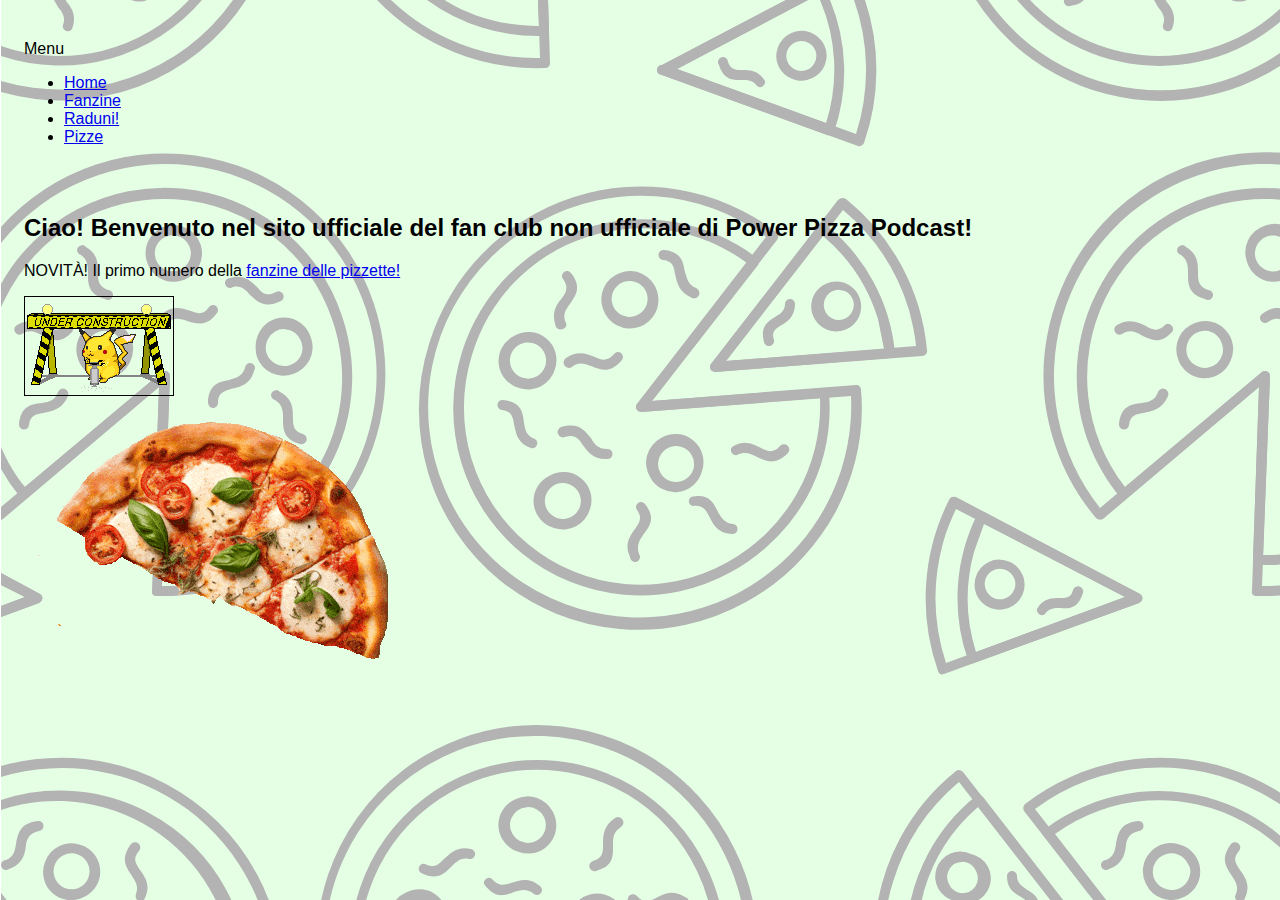
<file: www/index.html>
<!DOCTYPE html>
<html lang="it">
<head>
    <meta charset="UTF-8">
    <meta http-equiv="X-UA-Compatible" content="IE=edge">
    <meta name="viewport" content="width=device-width, initial-scale=1.0">
    <title>Pizzette club, il club delle pizzette!</title>
    <style>
        body {
            font-family: sans-serif;
            background-image: url('background.svg');
        }
        .layout {
        	width: 104em;
        	margin: auto;
        }
        .column {
        	padding: 1em;
        	float: left;
        }
        .left {
        	width: 20em;
        }
        .right {
        	width: 80em;
        }

        @media screen and (max-width: 100em) {
			.column {
				width: 100%;
			}
			.layout {
				width: 100%;
			}
		}

		@keyframes blink {
            0% {
                opacity: 1;
            }

            50% {
                opacity: 0;
            }

            100% {
                opacity: 1;
            }
        }
        .blink {
			animation: blink 1s infinite;
        }
    </style>
</head>
<body>
	<div class="layout">
		<div class="column left">
			<p>
				Menu
			</p>
			<p>
				<ul>
					<li><a href="index.html">Home</a></li>
					<li><a href="fanzine.html">Fanzine</a></li>
					<li><a href="raduni.html">Raduni!</a></li>
					<li><a href="pizze.html">Pizze</a></li>
				</ul>
			</p>
		</div>
		<div class="column right">
			<h2>
				Ciao! Benvenuto nel sito ufficiale del fan club non ufficiale di Power Pizza Podcast!
			</h2>
			<p>
				<span class="blink">NOVITÀ!</span> Il primo numero della <a href="QPHMQM_maggio25.pdf">fanzine delle pizzette!</a>
			</p>
			<p>
				<img src="under-construction-pikachu.gif"/>
			</p>
			<p>
				<img src="pizza-spicchi.gif"/>
			</p>
		</div>
	</div>
</body>
</html>
</file>
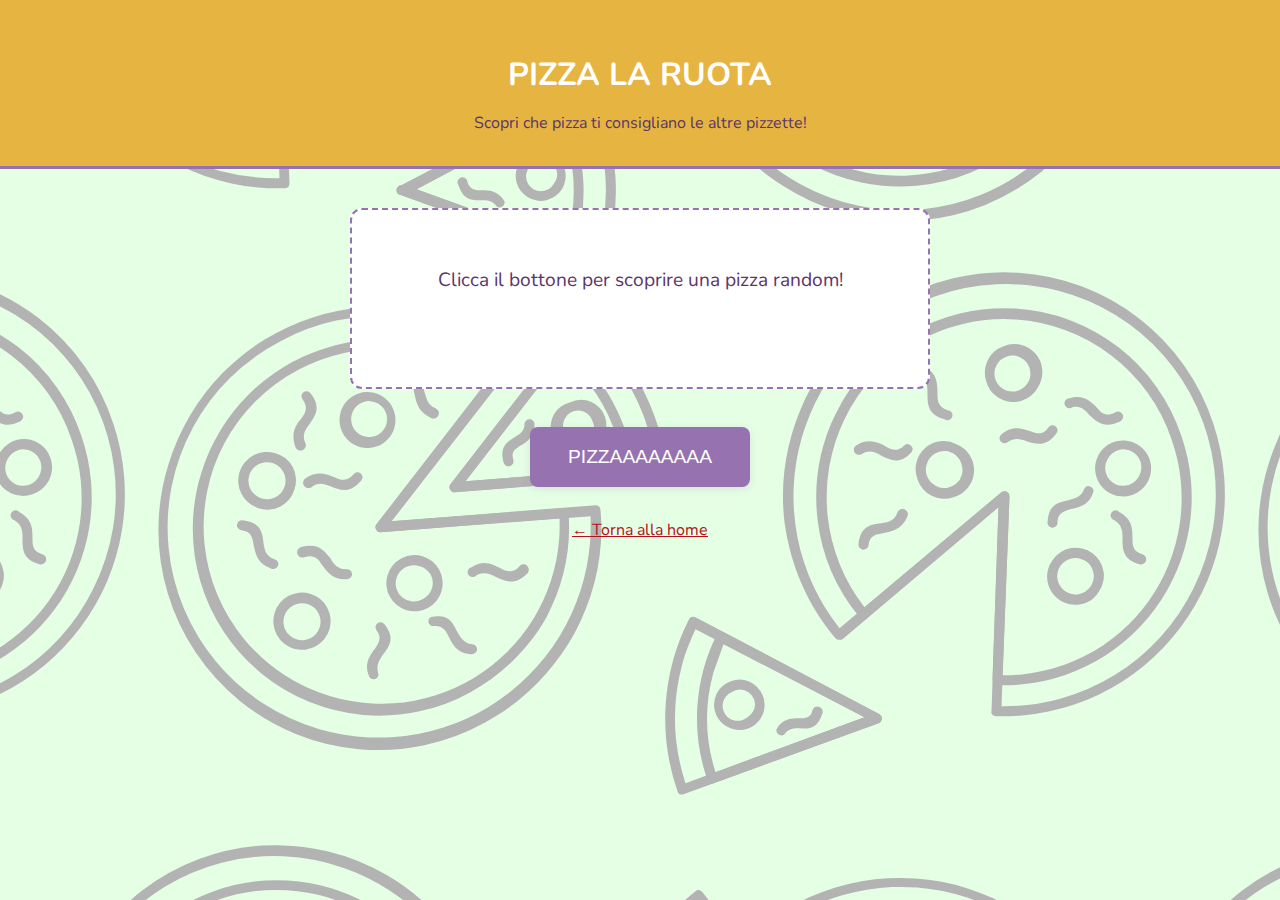
<file: www/pizzalaruota.html>
<!DOCTYPE html>
<html lang="it">
<head>
  <meta charset="UTF-8">
  <title>Pizzalaruota | Pizzette Club</title>
  <link rel="stylesheet" href="style.css">
  <style>
    @import url('https://fonts.googleapis.com/css2?family=Nunito:ital,wght@0,200..1000;1,200..1000&display=swap');
  </style>
</head>
<body>
  <header>
    <h1>PIZZA LA RUOTA</h1>
    <p>Scopri che pizza ti consigliano le altre pizzette!</p>
  </header>
  <main>
    <div id="result" class="result-box">
      <p>Clicca il bottone per scoprire una pizza random!</p>
    </div>
    <button id="spin-btn">PIZZAAAAAAAA</button>
  </main>
  <script src="pizzalaruota.js"></script>
  <div style="margin-top:2em;">
    <a href="index.html" style="color:#B5101B; text-decoration:underline; font-family:'Nunito',sans-serif; font-size:1em;">&larr; Torna alla home</a>
  </div>
</body>
</html>
</file>
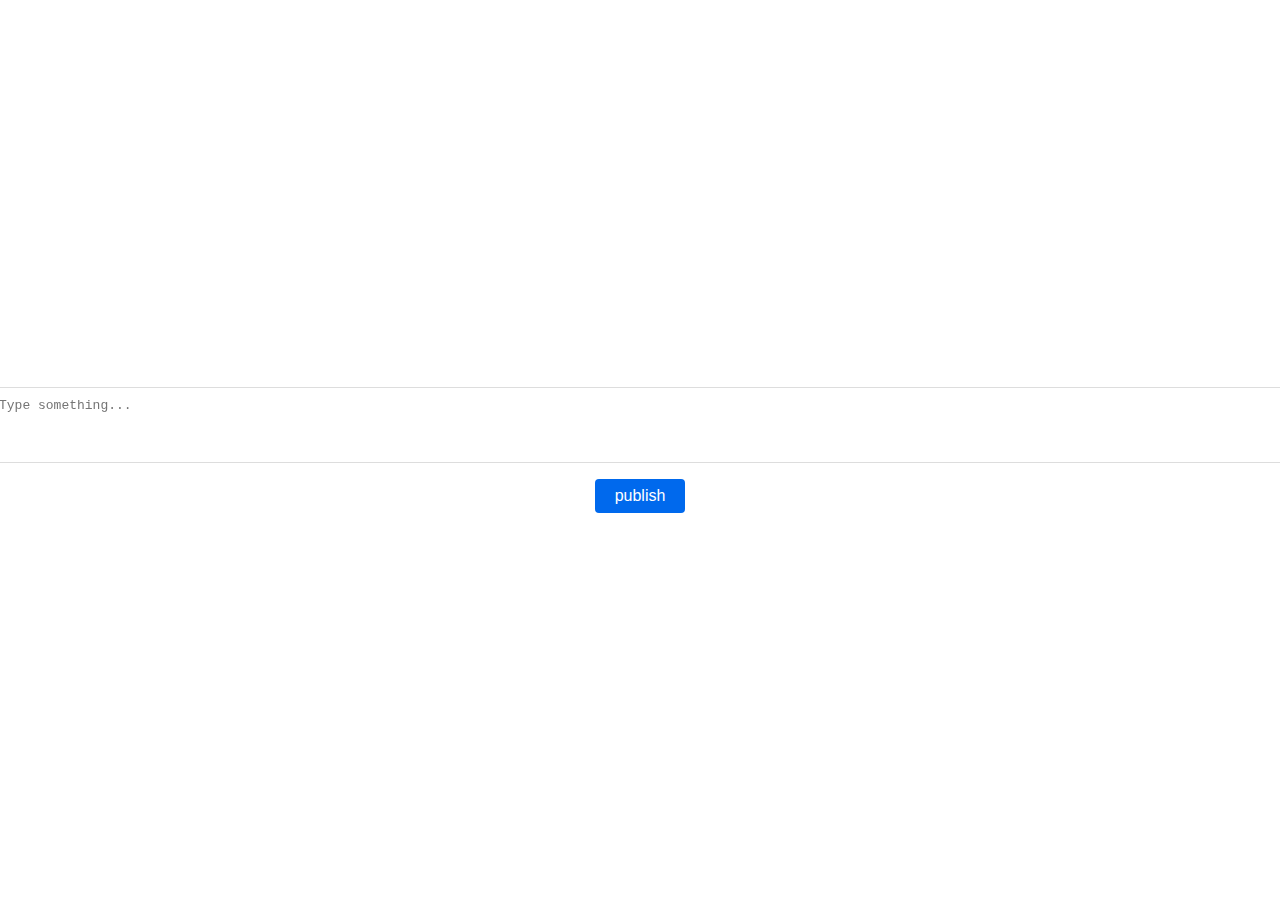
<file: www/simulatore.html>
<!DOCTYPE html>
<html lang="en">
<head>
  <meta charset="UTF-8">
  <title>Publish Likes App</title>
  <style>
    body {
      background: #fff;
      font-family: Arial, sans-serif;
      display: flex;
      flex-direction: column;
      align-items: center;
      justify-content: center;
      height: 100vh;
      margin: 0;
      overflow: hidden;
    }
    .container {
      display: flex;
      flex-direction: column;
      gap: 16px;
      align-items: center;
      z-index: 1;
      position: relative;
    }
    #result {
      color: #333;
      margin-top: 24px;
      font-size: 1.2em;
      font-weight: bold;
      display: none;
      z-index: 1;
    }
    textarea {
      padding: 8px;
      font-size: 1em;
      border: 1px solid #ddd;
      border-radius: 4px;
      width: 100em;
      height: auto;
      min-height: 3em;
      box-sizing: border-box;
      resize: vertical;
      line-height: 1.5;
    }
    button {
      padding: 8px 20px;
      font-size: 1em;
      background: #0069ed;
      color: #fff;
      border: none;
      border-radius: 4px;
      cursor: pointer;
      transition: background 0.2s;
    }
    button:hover {
      background: #0053ba;
    }
    #star-canvas {
      position: fixed;
      top: 0;
      left: 0;
      pointer-events: none;
      z-index: 0;
    }
  </style>
</head>
<body>
  <canvas id="star-canvas"></canvas>
  <div class="container">
    <textarea id="textbox" rows="3" placeholder="Type something..."></textarea>
    <button id="publishBtn">publish</button>
    <div id="result">
      You received <span id="counter">0</span> likes! Well done!
    </div>
  </div>
  <script>
    // Animated counter
    function animateCount(el, to, duration = 1000) {
      const start = 0;
      const startTime = performance.now();
      function update(now) {
        const elapsed = now - startTime;
        const progress = Math.min(elapsed / duration, 1);
        const value = Math.floor(progress * (to - start) + start);
        el.textContent = value;
        if (progress < 1) {
          requestAnimationFrame(update);
        } else {
          el.textContent = to;
        }
      }
      requestAnimationFrame(update);
    }

    // Star and thumbs up animation
    const canvas = document.getElementById('star-canvas');
    const ctx = canvas.getContext('2d');
    let flyingObjects = [];
    let animationFrameId = null;

    function resizeCanvas() {
      canvas.width = window.innerWidth;
      canvas.height = window.innerHeight;
    }
    window.addEventListener('resize', resizeCanvas);
    resizeCanvas();

    function drawStar(ctx, x, y, r, points, inset, color) {
      ctx.save();
      ctx.beginPath();
      ctx.translate(x, y);
      ctx.moveTo(0, 0 - r);
      for (let i = 0; i < points; i++) {
        ctx.rotate(Math.PI / points);
        ctx.lineTo(0, 0 - (r * inset));
        ctx.rotate(Math.PI / points);
        ctx.lineTo(0, 0 - r);
      }
      ctx.closePath();
      ctx.fillStyle = color;
      ctx.shadowColor = color;
      ctx.shadowBlur = 12;
      ctx.fill();
      ctx.restore();
    }

    // Draw a simple thumbs up icon using canvas API
    function drawThumbsUp(ctx, x, y, size, color) {
      ctx.save();
      ctx.translate(x, y);
      ctx.scale(size / 32, size / 32); // Normalize to 32x32 viewBox
      ctx.beginPath();
      // Palm
      ctx.moveTo(8, 20); ctx.lineTo(8, 28); ctx.lineTo(24, 28); ctx.lineTo(24, 20); ctx.closePath();
      // Thumb
      ctx.moveTo(24, 19); ctx.bezierCurveTo(30, 13, 28, 8, 24, 8);
      ctx.lineTo(20, 8); ctx.lineTo(20, 20);
      ctx.closePath();
      // Fingers
      ctx.moveTo(10, 20); ctx.lineTo(10, 12); ctx.arc(12, 12, 2, Math.PI, 0, false);
      ctx.lineTo(14, 20);
      ctx.moveTo(14, 20); ctx.lineTo(14, 12); ctx.arc(16, 12, 2, Math.PI, 0, false);
      ctx.lineTo(18, 20);
      ctx.closePath();
      ctx.fillStyle = color;
      ctx.shadowColor = color;
      ctx.shadowBlur = 10;
      ctx.fill();
      ctx.restore();
    }

    function launchFlyingObjects(x, y) {
      // 10 stars + 3 thumbs up
      const numStars = 10;
      const numThumbs = 3;
      const starDuration = 500 * 1.1;   // 10% slower = 550ms
      const thumbDuration = 1000 * 1.1; // 10% slower = 1100ms
      const now = performance.now();
      const w = canvas.width, h = canvas.height;
      flyingObjects = [];

      // Launch stars
      for (let i = 0; i < numStars; i++) {
        // Random angle
        const angle = Math.random() * 2 * Math.PI;
        // Find edge point in that direction
        let tx, ty;
        // Calculate farthest intersection with canvas edge
        const dx = Math.cos(angle);
        const dy = Math.sin(angle);
        let t = Infinity;
        if (dx !== 0) {
          const t1 = (0 - x) / dx;
          const t2 = (w - x) / dx;
          t = Math.min(t, t1 > 0 ? t1 : Infinity, t2 > 0 ? t2 : Infinity);
        }
        if (dy !== 0) {
          const t3 = (0 - y) / dy;
          const t4 = (h - y) / dy;
          t = Math.min(t, t3 > 0 ? t3 : Infinity, t4 > 0 ? t4 : Infinity);
        }
        tx = x + dx * t;
        ty = y + dy * t;

        flyingObjects.push({
          type: 'star',
          startX: x, startY: y,
          endX: tx, endY: ty,
          startTime: now,
          duration: starDuration,
          color: '#f9d923',
          size: 14 + Math.random() * 8,
          points: 5 + Math.floor(Math.random() * 2),
          inset: 0.5 + Math.random() * 0.2,
          finished: false
        });
      }

      // Launch thumbs up, evenly spread in angle
      for (let i = 0; i < numThumbs; i++) {
        const baseAngle = Math.random() * 2 * Math.PI;
        // Make thumbs go in roughly separated directions
        const angle = baseAngle + i * (2 * Math.PI / numThumbs);
        let tx, ty;
        const dx = Math.cos(angle);
        const dy = Math.sin(angle);
        let t = Infinity;
        if (dx !== 0) {
          const t1 = (0 - x) / dx;
          const t2 = (w - x) / dx;
          t = Math.min(t, t1 > 0 ? t1 : Infinity, t2 > 0 ? t2 : Infinity);
        }
        if (dy !== 0) {
          const t3 = (0 - y) / dy;
          const t4 = (h - y) / dy;
          t = Math.min(t, t3 > 0 ? t3 : Infinity, t4 > 0 ? t4 : Infinity);
        }
        tx = x + dx * t;
        ty = y + dy * t;

        flyingObjects.push({
          type: 'thumb',
          startX: x, startY: y,
          endX: tx, endY: ty,
          startTime: now,
          duration: thumbDuration, // thumbs are slower, now 1100ms
          color: '#3399ff',
          size: 28 + Math.random() * 10,
          finished: false
        });
      }

      if (!animationFrameId) animateFlyingObjects();
    }

    function animateFlyingObjects() {
      ctx.clearRect(0, 0, canvas.width, canvas.height);
      const current = performance.now();
      let running = false;
      for (const obj of flyingObjects) {
        if (obj.finished) continue;
        const elapsed = current - obj.startTime;
        const t = Math.min(elapsed / obj.duration, 1);
        const x = obj.startX + (obj.endX - obj.startX) * t;
        const y = obj.startY + (obj.endY - obj.startY) * t;

        // For stars, check if at or past border and mark as finished
        if (obj.type === 'star') {
          // We consider the border hit if t >= 1
          if (t >= 1) {
            obj.finished = true;
            continue;
          }
          drawStar(ctx, x, y, obj.size, obj.points, obj.inset, obj.color);
        } else if (obj.type === 'thumb') {
          // Thumbs up always move for their full duration
          if (t >= 1) {
            obj.finished = true;
            continue;
          }
          drawThumbsUp(ctx, x, y, obj.size, obj.color);
        }
        if (t < 1) running = true;
      }
      if (running) {
        animationFrameId = requestAnimationFrame(animateFlyingObjects);
      } else {
        animationFrameId = null;
        flyingObjects = [];
        ctx.clearRect(0, 0, canvas.width, canvas.height);
      }
    }

    // Track last mouse position (relative to viewport)
    let lastMouse = { x: window.innerWidth/2, y: window.innerHeight/2 };
    document.addEventListener('mousemove', function(e) {
      lastMouse.x = e.clientX;
      lastMouse.y = e.clientY;
    });

    document.getElementById('publishBtn').addEventListener('click', function(e) {
      // Randomize target between 1500 and 15000
      const randomTarget = Math.floor(Math.random() * (15000 - 1500 + 1)) + 1500;
      document.getElementById('result').style.display = 'block';
      animateCount(document.getElementById('counter'), randomTarget, 1000);
      // If mouse was never moved, default to button center
      let x = lastMouse.x, y = lastMouse.y;
      if (!x || !y) {
        const rect = e.target.getBoundingClientRect();
        x = rect.left + rect.width/2;
        y = rect.top + rect.height/2;
      }
      launchFlyingObjects(x, y);
    });
  </script>
</body>
</html>
</file>
<file: www/style.css>
body {
  background: #F2C457 url('background.svg') repeat center center;
  color: #5B366B;
  font-family: 'Nunito', 'Comic Sans MS', 'Comic Sans', cursive, sans-serif;
  text-align: center;
  margin: 0;
  padding: 0;
}
header {
  background: #E6B440;
  padding: 2em 0 1em 0;
  border-bottom: 3px solid #9672B0;
}
h1 {
  color: #ffffff;
  margin-bottom: 0.2em;
}
.result-box {
  background: #fff;
  border: 2px dashed #9672B0;
  border-radius: 12px;
  margin: 2em auto;
  padding: 2em;
  width: 80%;
  max-width: 500px;
  min-height: 100px;
  font-size: 1.2em;
  color: #5B366B;
}
button#spin-btn {
  background: #9672B0;
  color: #fff;
  border: none;
  border-radius: 8px;
  padding: 1em 2em;
  font-size: 1.2em;
  cursor: pointer;
  transition: background 0.2s;
  box-shadow: 0 2px 8px #9672B033;
}
button#spin-btn:hover {
  background: #5B366B;
}

/* Palette di riferimento:
   .Monicals-Pizza-Scheme-1-hex { color: #B5101B; }
   .Monicals-Pizza-Scheme-2-hex { color: #9672B0; }
   .Monicals-Pizza-Scheme-3-hex { color: #5B366B; }
   .Monicals-Pizza-Scheme-4-hex { color: #E6B440; }
   .Monicals-Pizza-Scheme-5-hex { color: #F2C457; }
*/

/* Esempio di classe per pesi e stili diversi di Nunito */
.nunito-bold {
  font-family: "Nunito", sans-serif;
  font-optical-sizing: auto;
  font-weight: 700;
  font-style: normal;
}
.nunito-light {
  font-family: "Nunito", sans-serif;
  font-optical-sizing: auto;
  font-weight: 300;
  font-style: normal;
}
</file>
